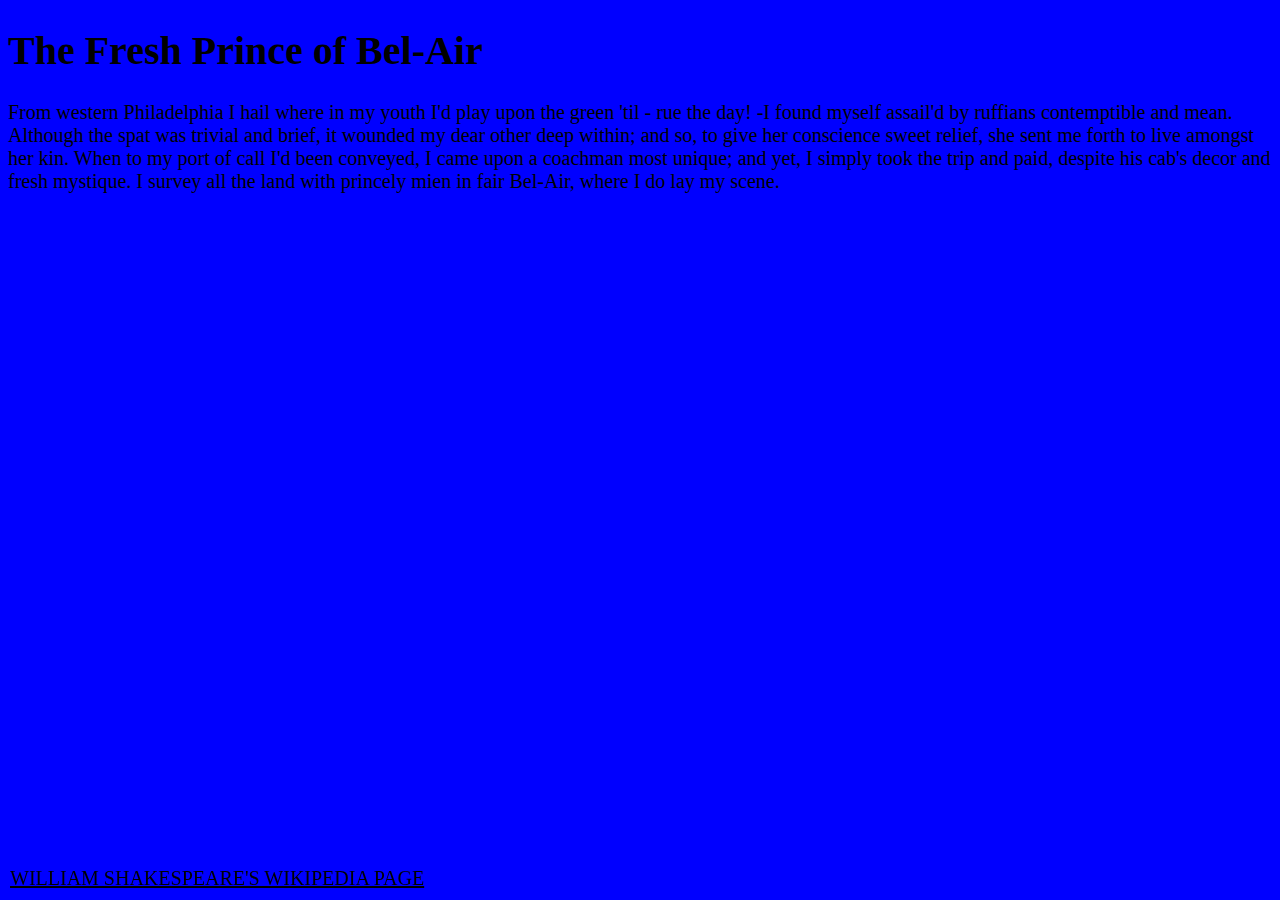
<file: FreshPrince.html>
<!DOCTYPE html>
<html>
    <head>
        <meta charset="UTF-8">
        <title>The Fresh Prince of Bel-Air</title>
        <link rel="stylesheet" href="mystyle.css">
    </head>
    <body>
        <h1>The Fresh Prince of Bel-Air</h1>
        <p>From western Philadelphia I hail
            where in my youth I'd play upon the green
            'til - rue the day! -I found myself assail'd
            by ruffians contemptible and mean.
            Although the spat was trivial and brief,
            it wounded my dear other deep within;
            and so, to give her conscience sweet relief,
            she sent me forth to live amongst her kin.
            When to my port of call I'd been conveyed,
            I came upon a coachman most unique;
            and yet, I simply took the trip and paid,
            despite his cab's decor and fresh mystique.
            I survey all the land with princely mien
            in fair Bel-Air, where I do lay my scene. 
        </p>
        <a href="https://en.wikipedia.org/wiki/William_Shakespeare"> 
            William Shakespeare's Wikipedia Page
        </a> 
    </body>
</html>
</file>
<file: mystyle.css>
h1 {
	color: black;
}

body {
	background-color: blue;
	font-size: 20px;
}
p {
	text-align: left;
}

a {
	color: black;
	font-size: 20px;
	text-transform: uppercase;
	position: fixed;
	text-align: center;
	bottom: 10px;
    left: 10px;
}
</file>
